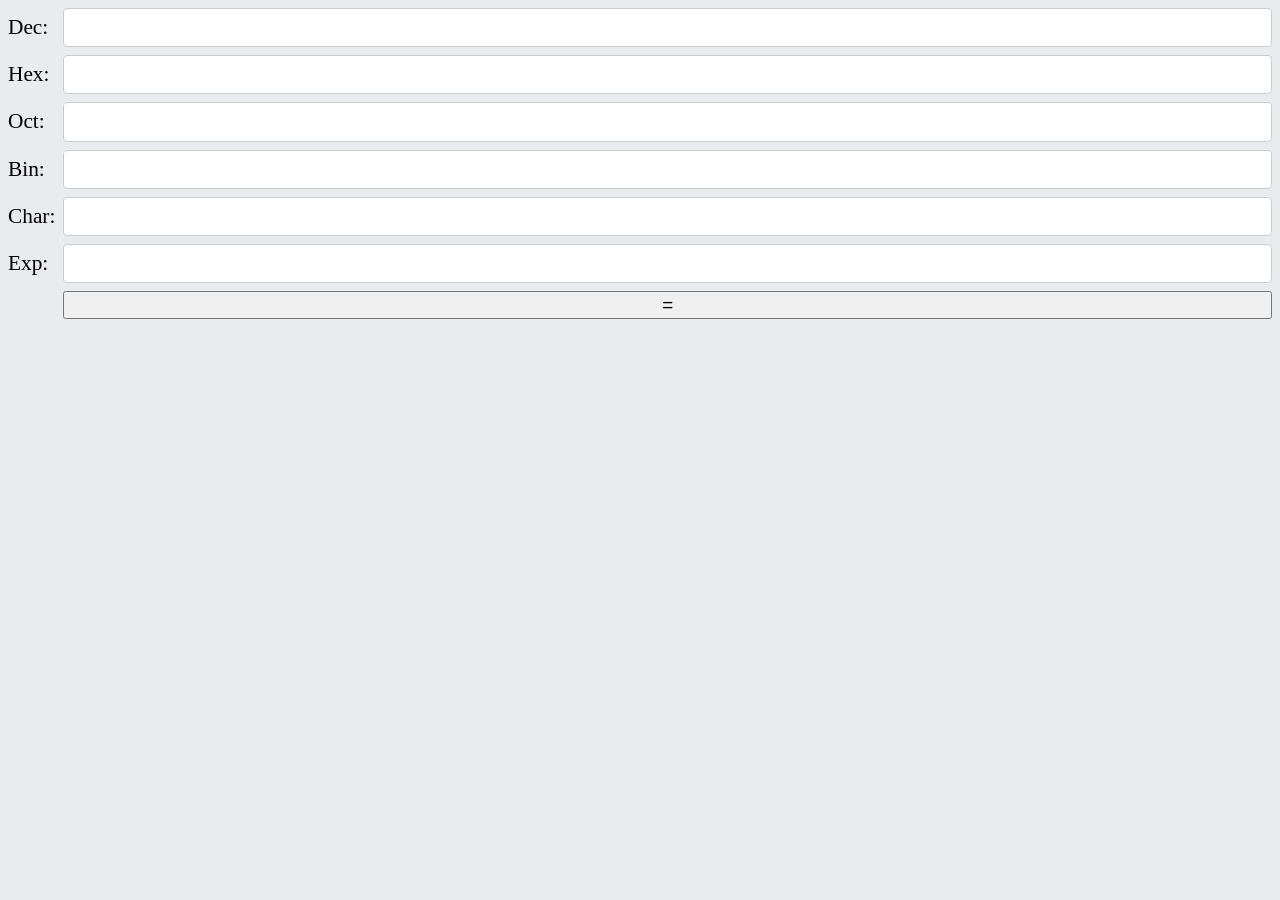
<file: templates/calc/index.html>
<!DOCTYPE html>
<html lang="en">
    <head>
        <title>Programmer's Calculator</title>
        <meta name="theme-color" content="#2F3BA2" />
        <meta name="viewport" content="width=device-width, initial-scale=1" />
        <meta name="description" content="Calculator" />
        <meta name="keywords" content="calculator" />
        <style>
          body {
            background-color: #e9ecef;
            font-size: 16pt;
          }
          .calculator {
            display: grid;
            grid-template-columns: max-content 1fr;
            gap: 0.5rem 0.5rem;
            align-items: center;
          }
          input {
            width: 100%;
            padding: 0.6rem;
            border: 1px solid #ccc;
            border-radius: 4px;
            font-size: 1rem;
            box-sizing: border-box;
          }
          button {
            width: 100%;
            font-size: 1.2rem;
          }
        </style>
    </head>
    <body>
        <div class="calculator">
            <label for="dec">Dec:</label>
            <input id="dec" inputmode="numeric" />
            <label for="hex">Hex:</label>
            <input id="hex" />
            <label for="oct">Oct:</label>
            <input id="oct" inputmode="numeric" />
            <label for="bin">Bin:</label>
            <input id="bin" inputmode="numeric" />
            <label for="char">Char:</label>
            <input id="char" />
            <label for="expr">Exp:</label>
            <input id="expr" />
            <label for="eql">&nbsp;</label>
            <button id="eql">=</button>
        </div>
        <script>
      let val = 0;

      function updateVal(newVal, validChar) {
        if (newVal != val && newVal >= 0 && newVal <= 0xffffffff) {
          val = newVal;
        }
        document.getElementById("dec").value = val.toString(10);
        document.getElementById("hex").value = val.toString(16).toUpperCase();
        document.getElementById("oct").value = val.toString(8);
        document.getElementById("bin").value = val.toString(2);
        document.getElementById("bin").value = val.toString(2);
        const c = val >= 32 && val < 0xffff ? String.fromCharCode(val) : " ";

        document.getElementById("char").value = c;
      }

      function doUpdate(valTxt, base) {
        if (valTxt === "") valTxt = "0";
        const newVal = Number.parseInt(valTxt, base);
        updateVal(newVal, false);
      }

      const VALID_EXPR = /^[-+*/<>()&|^%0-9a-fA-Fx ]+$/;
      let getValue = () => 0;

      function doEvaluate() {
        const expr = document.getElementById("expr");
        if (VALID_EXPR.test(expr.value)) {
          eval(`getValue = () => ${expr.value}`);
          updateVal(getValue(), true);
        }
      }

      for (const i of [
        ["dec", 10],
        ["hex", 16],
        ["oct", 8],
        ["bin", 2],
      ]) {
        const elId = i[0];
        const base = i[1];
        document
          .getElementById(elId)
          .addEventListener("input", (e) => doUpdate(e.target.value, base));
      }
      document
        .getElementById("expr")
        .addEventListener(
          "keyup",
          ({ key }) => key === "Enter" && doEvaluate(),
        );
      document
        .getElementById("eql")
        .addEventListener("click", () => doEvaluate());
      document
        .getElementById("char")
        .addEventListener("input", (e) =>
          updateVal(e.target.value.charCodeAt(0), true),
        );
        </script>
    </body>
</html>
</file>
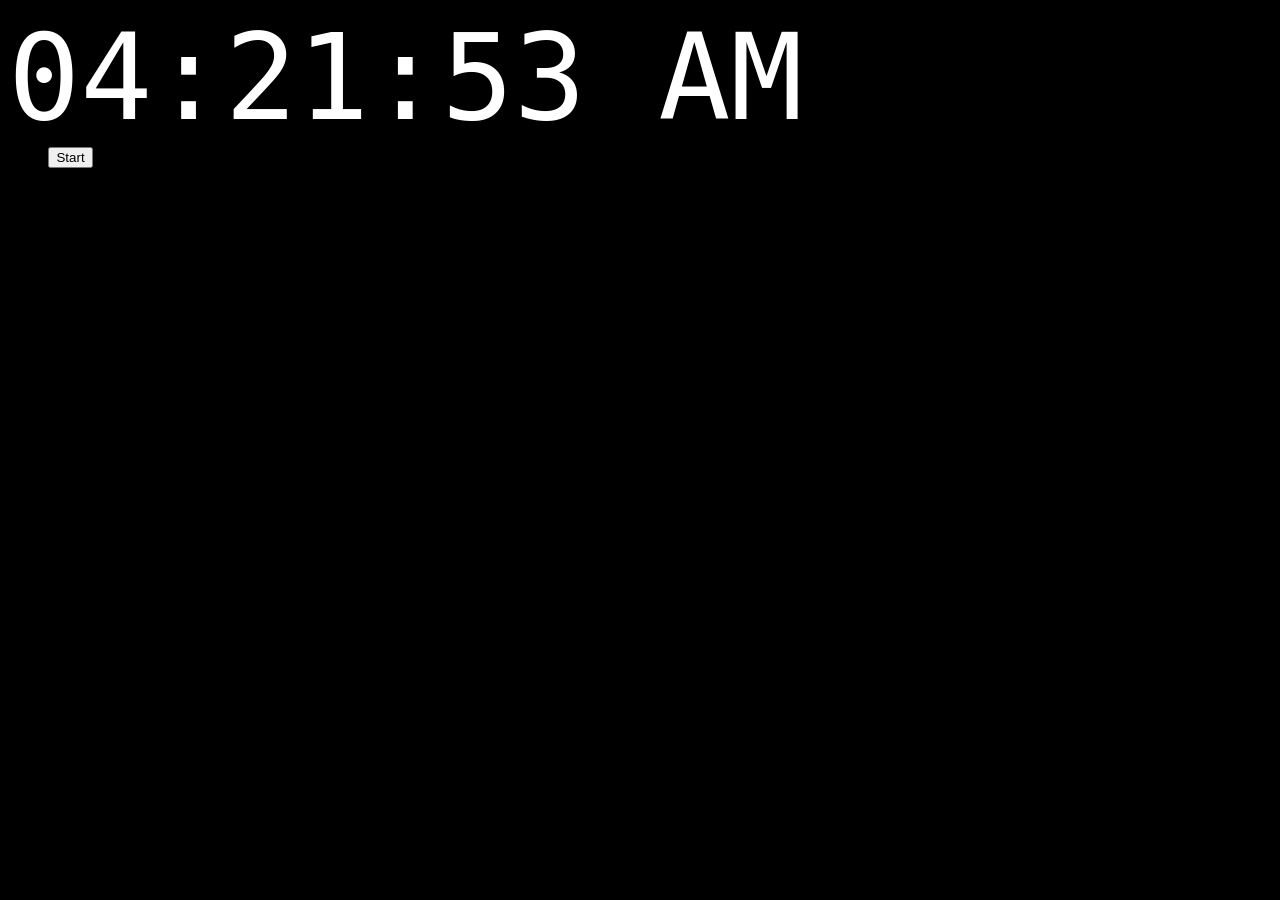
<file: templates/homeapp/clock.html>
<!DOCTYPE html>
<html lang="en">
    <head>
        <meta charset="UTF-8" />
        <link rel="icon"
              href="{{ url_for('static', filename='favicon.ico') }}"
              sizes="any" />
        <title>Current Time</title>
        <meta name="description" content="Clock example" />
        <meta name="keywords" content="clock" />
        <style>
          @font-face {
            font-family: "Raleway";
            font-style: normal;
            font-weight: 400;
            font-display: swap;
            src: url(Raleway.ttf) format("truetype");
          }
          @font-face {
            font-family: "Style Script";
            font-style: normal;
            font-weight: 400;
            font-display: swap;
            src: url(Style.ttf) format("truetype");
          }
          @font-face {
            font-family: "LED Display7";
            src: url(led.woff2) format("woff2");
          }
          .mono {
            font-family: monospace;
          }
          .styleScript {
            font-family: "Style Script", sans-serif;
          }
          .raleway {
            font-family: "Raleway", sans-serif;
          }
          .led7 {
            font-family: "LED Display7", sans-serif;
          }

          body {
            background-color: black;
          }
          #clockFace {
            color: white;
            font-size: 120px;
          }
        </style>
    </head>
    <body>
        <span class="mono" id="clockFace"></span>
        <br />
        <span id="status">status</span>
        <button id="startClock">Start</button>
        <script src="/static/homeapp/clock.js"></script>
    </body>
</html>
</file>
